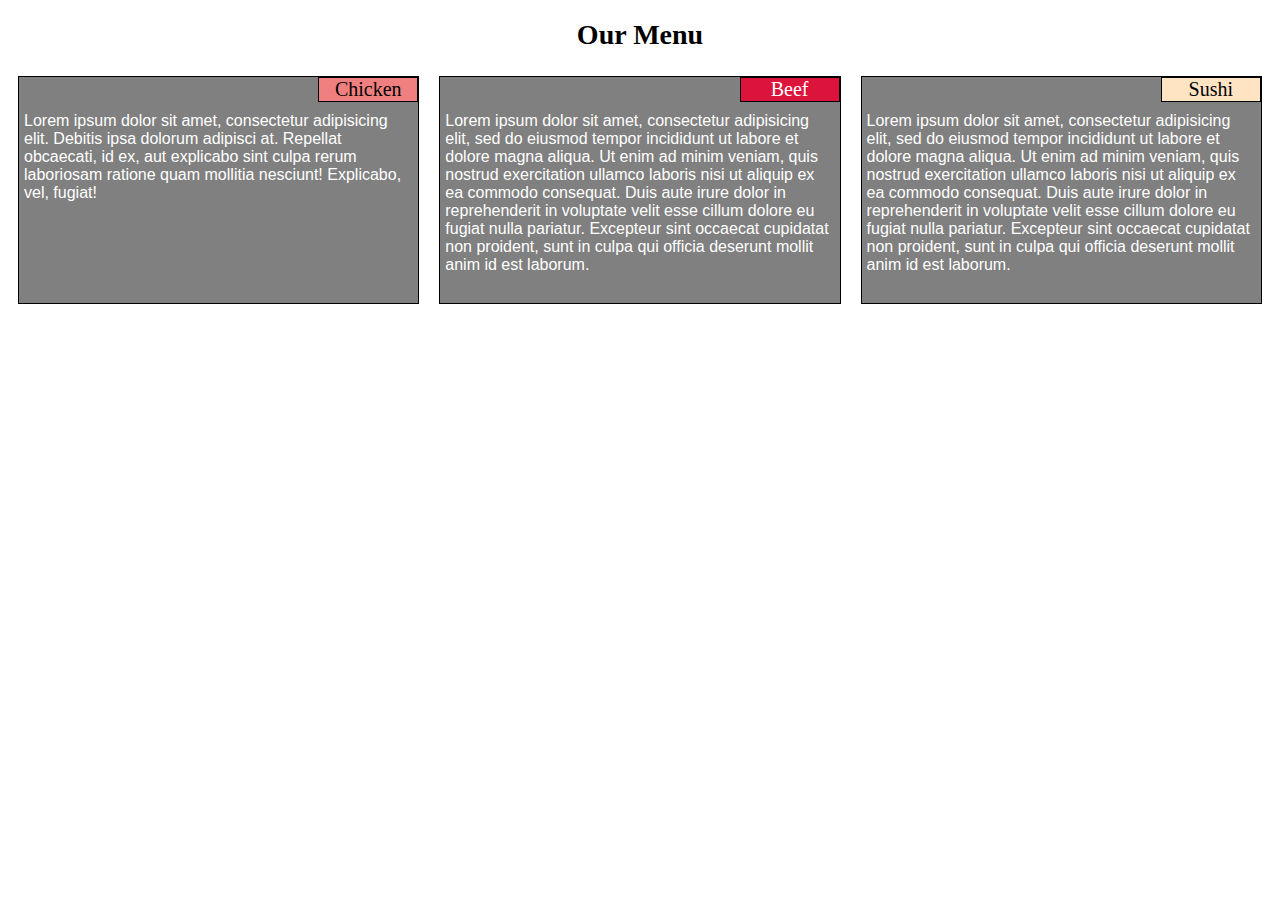
<file: assignment02/index.html>
<!DOCTYPE html>
<html lang="ko" dir="ltr">
  <head>
    <meta charset="utf-8">
    <title>Assignment Solution for Module 2</title>
    <meta name="viewport" content="width=device-width, initial-scale=1" />
    <link rel="stylesheet" href="./css/style.css">
  </head>
  <body>
    <h1>
      Our Menu
    </h1>
    <div class="row">
      <div class="section col-lg-4 col-md-6 col-sm-12">
        <div class="area">
          <div class="chicken">
            Chicken
          </div>
          <div class="content">
            <p>Lorem ipsum dolor sit amet, consectetur adipisicing elit. Debitis ipsa dolorum adipisci at. Repellat obcaecati, id ex, aut explicabo sint culpa rerum laboriosam ratione quam mollitia nesciunt! Explicabo, vel, fugiat!</p>
          </div>
        </div>
      </div>

      <div class="section col-lg-4 col-md-6 col-sm-12">
        <div class="area">
          <div class="beef">
            Beef
          </div>
          <div class="content">
            <p>Lorem ipsum dolor sit amet, consectetur adipisicing elit, sed do eiusmod tempor incididunt ut labore et dolore magna aliqua. Ut enim ad minim veniam, quis nostrud exercitation ullamco laboris nisi ut aliquip ex ea commodo consequat. Duis aute irure dolor in reprehenderit in voluptate velit esse cillum dolore eu fugiat nulla pariatur. Excepteur sint occaecat cupidatat non proident, sunt in culpa qui officia deserunt mollit anim id est laborum.</p>
          </div>
        </div>
      </div>

      <div class="section col-lg-4 col-md-6 col-sm-12">
        <div class="area">
          <div class="sushi">
            Sushi
          </div>
          <div class="content">
            <p>Lorem ipsum dolor sit amet, consectetur adipisicing elit, sed do eiusmod tempor incididunt ut labore et dolore magna aliqua. Ut enim ad minim veniam, quis nostrud exercitation ullamco laboris nisi ut aliquip ex ea commodo consequat. Duis aute irure dolor in reprehenderit in voluptate velit esse cillum dolore eu fugiat nulla pariatur. Excepteur sint occaecat cupidatat non proident, sunt in culpa qui officia deserunt mollit anim id est laborum.</p>
          </div>
        </div>
      </div>

    </div>

  </body>
</html>
</file>
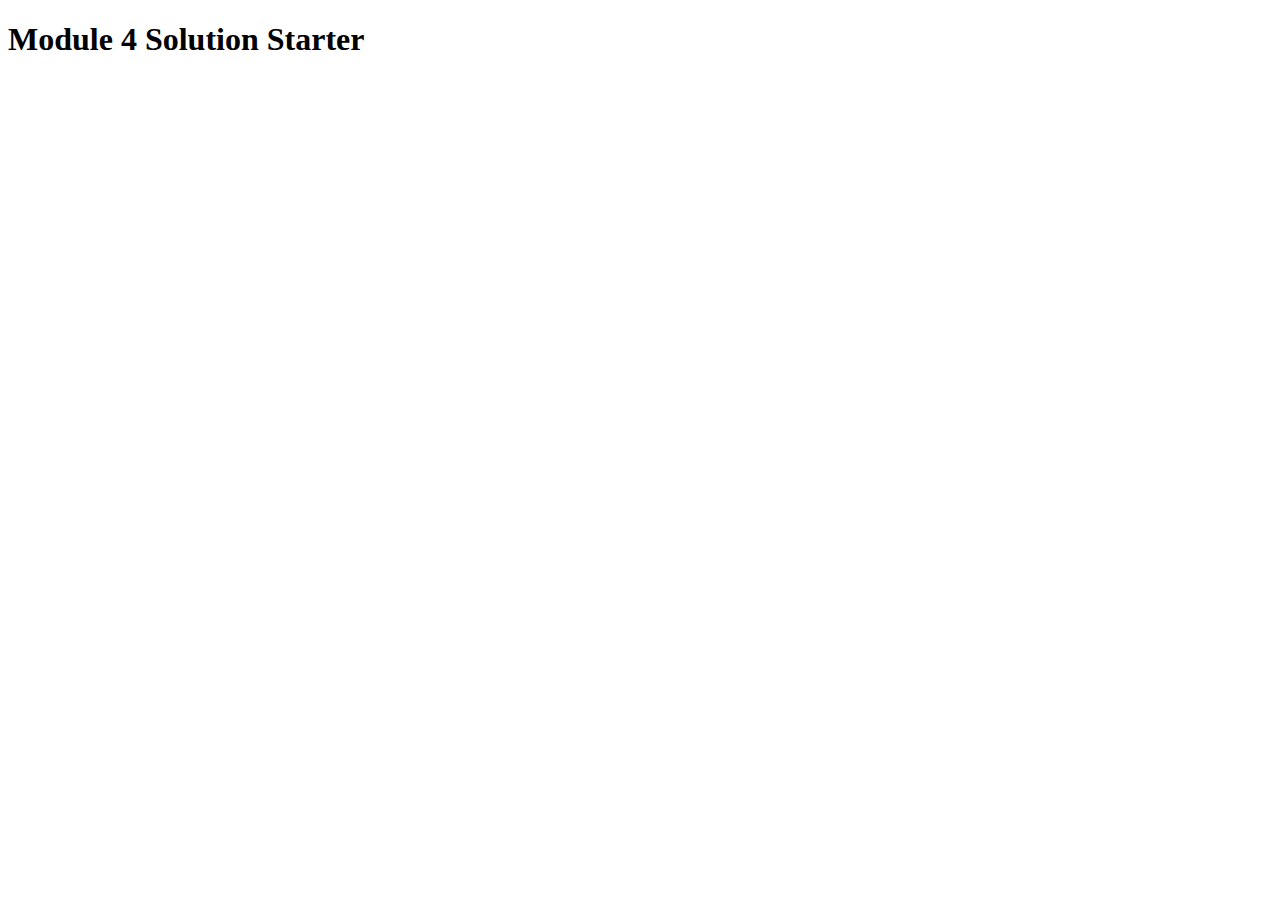
<file: assignment04/index.html>
<!DOCTYPE html>
<html>
<head>
  <meta charset="utf-8">
  <title>Module 4 Solution Starter</title>
  <script src="SpeakHello.js"></script>
  <script src="SpeakGoodBye.js"></script>
  <script src="script.js"></script>
</head>
<body>
  <h1>Module 4 Solution Starter</h1>
</body>
</html>
</file>
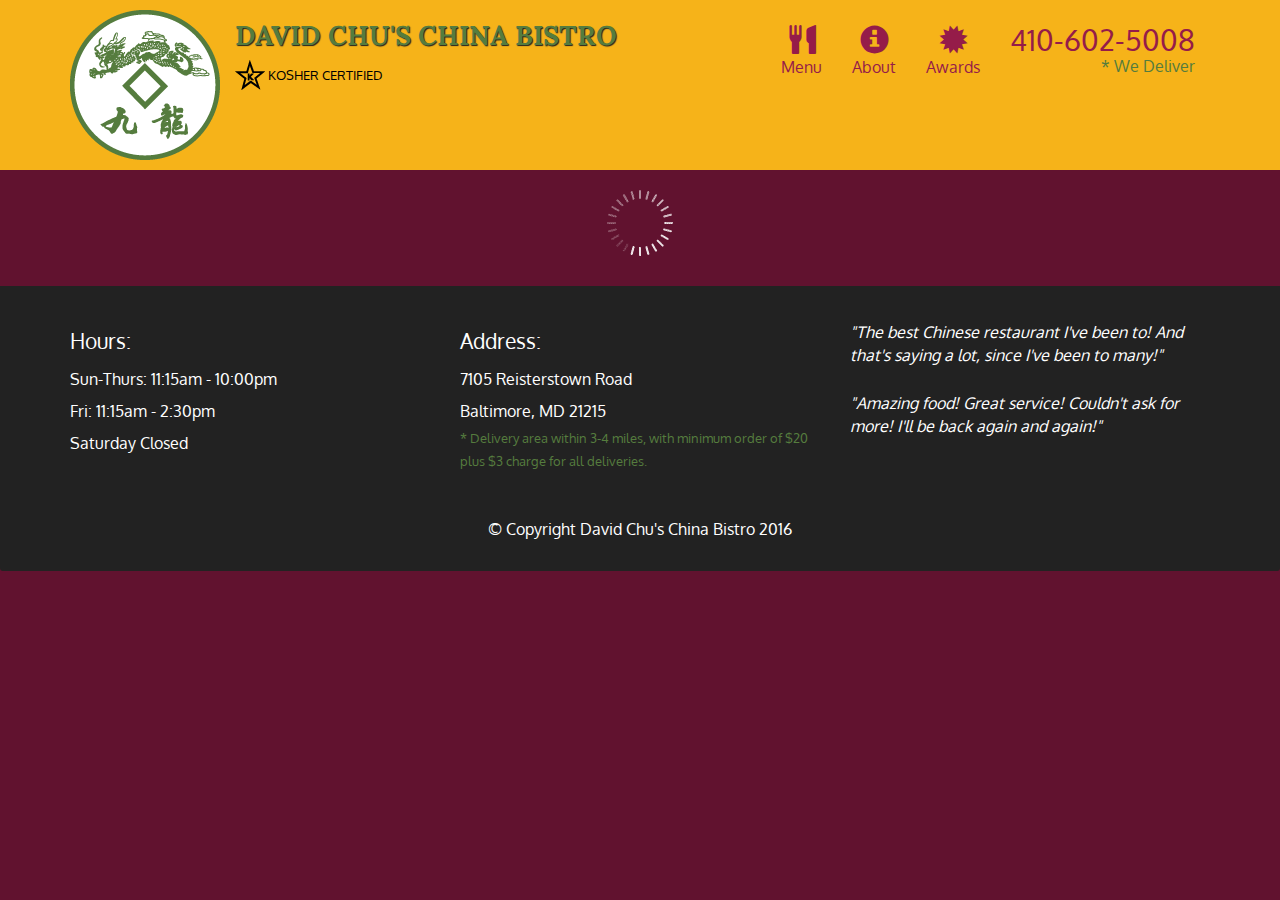
<file: assignment05/index.html>
<!doctype html>
<html lang="en">
  <head>
    <meta charset="utf-8">
    <meta http-equiv="X-UA-Compatible" content="IE=edge">
    <meta name="viewport" content="width=device-width, initial-scale=1">
    <title>David Chu's China Bistro</title>
    <link rel="stylesheet" href="css/bootstrap.min.css">
    <link rel="stylesheet" href="css/styles.css">
    <link href='https://fonts.googleapis.com/css?family=Oxygen:400,300,700' rel='stylesheet' type='text/css'>
    <link href='https://fonts.googleapis.com/css?family=Lora' rel='stylesheet' type='text/css'>
  </head>
<body>
  <header>
    <nav id="header-nav" class="navbar navbar-default">
      <div class="container">
        <div class="navbar-header">
          <a href="index.html" class="pull-left visible-md visible-lg">
            <div id="logo-img" alt="Logo image"></div>
          </a>

          <div class="navbar-brand">
            <a href="index.html"><h1>David Chu's China Bistro</h1></a>
            <p>
              <img src="images/star-k-logo.png" alt="Kosher certification">
              <span>Kosher Certified</span>
            </p>
          </div>

          <button id="navbarToggle" type="button" class="navbar-toggle collapsed" data-toggle="collapse" data-target="#collapsable-nav" aria-expanded="false">
            <span class="sr-only">Toggle navigation</span>
            <span class="icon-bar"></span>
            <span class="icon-bar"></span>
            <span class="icon-bar"></span>
          </button>
        </div>
        
        <div id="collapsable-nav" class="collapse navbar-collapse">
           <ul id="nav-list" class="nav navbar-nav navbar-right">
            <li id="navHomeButton" class="visible-xs active">
              <a href="index.html">
                <span class="glyphicon glyphicon-home"></span> Home</a>
            </li>
            <li id="navMenuButton">
              <a href="#" onclick="$dc.loadMenuCategories();">
                <span class="glyphicon glyphicon-cutlery"></span><br class="hidden-xs"> Menu</a>
            </li>
            <li>
              <a href="#">
                <span class="glyphicon glyphicon-info-sign"></span><br class="hidden-xs"> About</a>
            </li>
            <li>
              <a href="#">
                <span class="glyphicon glyphicon-certificate"></span><br class="hidden-xs"> Awards</a>
            </li>
            <li id="phone" class="hidden-xs">
              <a href="tel:410-602-5008">
                <span>410-602-5008</span></a><div>* We Deliver</div>
            </li>
          </ul><!-- #nav-list -->
        </div><!-- .collapse .navbar-collapse -->
      </div><!-- .container -->
    </nav><!-- #header-nav -->
  </header>

  <div id="call-btn" class="visible-xs">
    <a class="btn" href="tel:410-602-5008">
    <span class="glyphicon glyphicon-earphone"></span>
    410-602-5008
    </a>
  </div>
  <div id="xs-deliver" class="text-center visible-xs">* We Deliver</div>

  <div id="main-content" class="container"></div>

  <footer class="panel-footer">
    <div class="container">
      <div class="row">
        <section id="hours" class="col-sm-4">
          <span>Hours:</span><br>
          Sun-Thurs: 11:15am - 10:00pm<br>
          Fri: 11:15am - 2:30pm<br>
          Saturday Closed
          <hr class="visible-xs">
        </section>
        <section id="address" class="col-sm-4">
          <span>Address:</span><br>
          7105 Reisterstown Road<br>
          Baltimore, MD 21215
          <p>* Delivery area within 3-4 miles, with minimum order of $20 plus $3 charge for all deliveries.</p>
          <hr class="visible-xs">
        </section>
        <section id="testimonials" class="col-sm-4">
          <p>"The best Chinese restaurant I've been to! And that's saying a lot, since I've been to many!"</p>
          <p>"Amazing food! Great service! Couldn't ask for more! I'll be back again and again!"</p>
        </section>
      </div>
      <div class="text-center">&copy; Copyright David Chu's China Bistro 2016</div>
    </div>
  </footer>

  <!-- jQuery (Bootstrap JS plugins depend on it) -->
  <script src="js/jquery-2.1.4.min.js"></script>
  <script src="js/bootstrap.min.js"></script>
  <script src="js/ajax-utils.js"></script>
  <script src="js/script.js"></script>
</body>
</html>
</file>
<file: assignment02/css/style.css>
/********** Base styles **********/
* {
  box-sizing: border-box;

}
h1 {
  margin-bottom: 15px;
  text-align: center;
  font-size: 1.75em;
}

p {
  width: 100%;
  height: 180px;
  font-family: Helvetica;
  color: white;
  padding: 5px;
}

/* Simple Responsive Framework. */
.row {
  width: 100%;
}
.chicken, .beef, .sushi{
  float: right;
  text-align: center;
  font-size: 1.25em;
  width: 100px;
  border: 1px solid black;
  margin-bottom: 5px;
}
.chicken{
  background-color: #F08080;
}
.beef{
  color: white;
  background-color: #DC143C;
}
.sushi{
  background-color: #FFE4C4;

}
.section{
  padding: 10px;
}
.area{
  background-color: gray;
  border: 1px solid black;
}

.content{
  clear: both;
}
/********** Large devices only **********/
@media (min-width: 1200px) {
  .col-lg-1, .col-lg-2, .col-lg-3, .col-lg-4, .col-lg-5, .col-lg-6, .col-lg-7, .col-lg-8, .col-lg-9, .col-lg-10, .col-lg-11, .col-lg-12 {
    float: left;
  }
  .col-lg-1 {
    width: 8.33%;
  }
  .col-lg-2 {
    width: 16.66%;
  }
  .col-lg-3 {
    width: 25%;
  }
  .col-lg-4 {
    width: 33.33%;
  }
  .col-lg-5 {
    width: 41.66%;
  }
  .col-lg-6 {
    width: 50%;
  }
  .col-lg-7 {
    width: 58.33%;
  }
  .col-lg-8 {
    width: 66.66%;
  }
  .col-lg-9 {
    width: 74.99%;
  }
  .col-lg-10 {
    width: 83.33%;
  }
  .col-lg-11 {
    width: 91.66%;
  }
  .col-lg-12 {
    width: 100%;
  }
}

/********** Medium devices only **********/
@media (min-width: 992px) and (max-width: 1199px) {
  .col-md-1, .col-md-2, .col-md-3, .col-md-4, .col-md-5, .col-md-6, .col-md-7, .col-md-8, .col-md-9, .col-md-10, .col-md-11, .col-md-12 {
    float: left;
  }
  .col-md-1 {
    width: 8.33%;
  }
  .col-md-2 {
    width: 16.66%;
  }
  .col-md-3 {
    width: 25%;
  }
  .col-md-4 {
    width: 33.33%;
  }
  .col-md-5 {
    width: 41.66%;
  }
  .col-md-6 {
    width: 50%;
  }
  .col-md-7 {
    width: 58.33%;
  }
  .col-md-8 {
    width: 66.66%;
  }
  .col-md-9 {
    width: 74.99%;
  }
  .col-md-10 {
    width: 83.33%;
  }
  .col-md-11 {
    width: 91.66%;
  }
  .col-md-12 {
    width: 100%;
  }
}

@media (max-width: 767px) {
  .col-sm-12{
    width:100%;
  }
}
</file>
<file: assignment05/css/styles.css>
body {
  font-size: 16px;
  color: #fff;
  background-color: #61122f;
  font-family: 'Oxygen', sans-serif;
}

/** HEADER **/
#header-nav {
  background-color: #f6b319;
  border-radius: 0;
  border: 0;
}

#logo-img {
  background: url('../images/restaurant-logo_large.png') no-repeat;
  width: 150px;
  height: 150px;
  margin: 10px 15px 10px 0;
}

.navbar-brand {
  padding-top: 25px;
}
.navbar-brand h1 { /* Restaurant name */
  font-family: 'Lora', serif;
  color: #557c3e;
  font-size: 1.5em;
  text-transform: uppercase;
  font-weight: bold;
  text-shadow: 1px 1px 1px #222;
  margin-top: 0;
  margin-bottom: 0;
  line-height: .75;
}
.navbar-brand a:hover, .navbar-brand a:focus {
  text-decoration: none;
}
.navbar-brand p { /* Kosher cert */
  color: #000;
  text-transform: uppercase;
  font-size: .7em;
  margin-top: 15px;
}
.navbar-brand p span { /* Star-K */
  vertical-align: middle;
}

#nav-list {
  margin-top: 10px;
}
#nav-list a {
  color: #951C49;
  text-align: center;
}
#nav-list a:hover {
  background: #E7E7E7;
}
#nav-list a span {
  font-size: 1.8em;
}

#phone {
  margin-top: 5px;
}
#phone a { /* Phone number */
  text-align: right;
  padding-bottom: 0;
}
#phone div { /* We Deliver */
  color: #557c3e;
  text-align: right;
  padding-right: 15px;
}

.navbar-header button.navbar-toggle, .navbar-header .icon-bar {
  border: 1px solid #61122f;
}
.navbar-header button.navbar-toggle {
  clear: both;
  margin-top: -30px;
}
/* END HEADER */

/* FOOTER */
.panel-footer {
  margin-top: 30px;
  padding-top: 35px;
  padding-bottom: 30px;
  background-color: #222;
  border-top: 0;
}
.panel-footer div.row {
  margin-bottom: 35px;
}
#hours, #address {
  line-height: 2;
}
#hours > span, #address > span {
  font-size: 1.3em;
}
#address p {
  color: #557c3e;
  font-size: .8em;
  line-height: 1.8;
}
#testimonials {
  font-style: italic;
}
#testimonials p:nth-child(2) {
  margin-top: 25px;
}
/* END FOOTER */



/* HOME PAGE */
.container .jumbotron {
  box-shadow: 0 0 50px #3F0C1F;
  border: 2px solid #3F0C1F;
}

#menu-tile, #specials-tile, #map-tile {
  height: 250px;
  width: 100%;
  margin-bottom: 15px;
  position: relative;
  border: 2px solid #3F0C1F;
  overflow: hidden;
}
#menu-tile:hover, #specials-tile:hover, #map-tile:hover {
  box-shadow: 0 1px 5px 1px #cccccc;
}
#menu-tile {
  background: url('../images/menu-tile.jpg') no-repeat;
  background-position: center;
}
#specials-tile {
  background: url('../images/specials-tile.jpg') no-repeat;
  background-position: center;
}
#menu-tile span, #specials-tile span, #map-tile span {
  position: absolute;
  bottom: 0;
  right: 0;
  width: 100%;
  text-align: center;
  font-size: 1.6em;
  text-transform: uppercase;
  background-color: #000;
  color: #fff;
  opacity: .8;
}
/* END HOME PAGE */

/* MENU CATEGORIES PAGE */
.category-tile { 
  position: relative;
  border: 2px solid #3F0C1F;
  overflow: hidden;
  width: 200px;
  height: 200px;
  margin: 0 auto 15px;
}
.category-tile span {
  position: absolute;
  bottom: 0;
  right: 0;
  width: 100%;
  text-align: center;
  font-size: 1.2em;
  text-transform: uppercase;
  background-color: #000;
  color: #fff;
  opacity: .8;
}
.category-tile:hover {
  box-shadow: 0 1px 5px 1px #cccccc;
}

#menu-categories-title + div {
  margin-bottom: 50px;
}
/* END MENU CATEGORIES PAGE */

/* SINGLE CATEGORY PAGE */
.menu-item-tile {
  margin-bottom: 25px;
}
.menu-item-tile hr {
  width: 80%;
}
.menu-item-tile .menu-item-price {
  font-size: 1.1em;
  text-align: right;
  margin-top: -15px;
  margin-right: -15px;
}
.menu-item-tile .menu-item-price span {
  font-size: .6em;
}
.menu-item-photo {
  position: relative;
  border: 2px solid #3F0C1F; 
  overflow: hidden;
  padding: 0;
  margin-right: -15px;
  margin-left: auto;
  margin-bottom: 20px;
  max-width: 250px;
}
.menu-item-photo div {
  position: absolute;
  bottom: 0;
  right: 0;
  width: 80px;
  background-color: #557c3e;
  text-align: center;
}
.menu-item-description {
  padding-right: 30px;
}
h3.menu-item-title {
  margin: 0 0 10px;
}
.menu-item-details {
  font-size: .9em;
  font-style: italic;
}
/* END SINGLE CATEGORY PAGE */


/********** Large devices only **********/
@media (min-width: 1200px) {
  .container .jumbotron {
    background: url('../images/jumbotron_1200.jpg') no-repeat;
    height: 675px;
  }
}

/********** Medium devices only **********/
@media (min-width: 992px) and (max-width: 1199px) {
  /* Header */
  #logo-img {
    background: url('../images/restaurant-logo_medium.png') no-repeat;
    width: 100px;
    height: 100px;
    margin: 5px 5px 5px 0;
  }
  /* End Header */

  /* Home Page */
  .container .jumbotron {
    background: url('../images/jumbotron_992.jpg') no-repeat;
    height: 558px;
  }
  /* End Home Page */
}

/********** Small devices only **********/
@media (min-width: 768px) and (max-width: 991px) {
  /* Home Page */
  .container .jumbotron {
    background: url('../images/jumbotron_768.jpg') no-repeat;
    height: 432px;
  }
  /* End Home Page */
}

/********** Extra small devices only **********/
@media (max-width: 767px) {
  /* Header */
  .navbar-brand {
    padding-top: 10px;
    height: 80px;
  }
  .navbar-brand h1 { /* Restaurant name */
    padding-top: 10px;
    font-size: 5vw; /* 1vw = 1% of viewport width */
  }
  .navbar-brand p { /* Kosher cert */
    font-size: .6em;
    margin-top: 12px;
  }
  .navbar-brand p img { /* Star-K */
    height: 20px;
  }

  #collapsable-nav a { /* Collapsed nav menu text */
    font-size: 1.2em;
  }
  #collapsable-nav a span { /* Collapsed nav menu glyph */
    font-size: 1em;
    margin-right: 5px;
  }

  #call-btn > a {
    font-size: 1.5em;
    display: block;
    margin: 0 20px;
    padding: 10px;
    border: 2px solid #fff;
    background-color: #f6b319;
    color: #951c49;
  }
  #xs-deliver {
    margin-top: 5px;
    font-size: .7em;
    letter-spacing: .1em;
    text-transform: uppercase;
  }
  /* End Header */

  /* Footer */
  .panel-footer section {
    margin-bottom: 30px;
    text-align: center;
  }
  .panel-footer section:nth-child(3) {
    margin-bottom: 0; /* margin already exists on the whole row */
  }
  .panel-footer section hr {
    width: 50%;
  }
  /* End Footer */

  /* Home Page */
  .container .jumbotron {
    margin-top: 30px;
    padding: 0;
  }
  #menu-tile, #specials-tile {
    width: 360px;
    margin: 0 auto 15px;
  }

  .menu-item-photo {
    margin-right: auto;
  }
  .menu-item-tile .menu-item-price {
    text-align: center;
  }
  .menu-item-description {
    text-align: center;;
  }
}


/********** Super extra small devices Only :-) (e.g., iPhone 4) **********/
@media (max-width: 479px) {
  /* Header */
  .navbar-brand h1 { /* Restaurant name */
    padding-top: 5px;
    font-size: 6vw;
  }
  /* End Header */
  
  /* Home page */
  #menu-tile, #specials-tile {
    width: 280px;
    margin: 0 auto 15px;
  }

  .col-xxs-12 {
    position: relative;
    min-height: 1px;
    padding-right: 15px;
    padding-left: 15px;
    float: left;
    width: 100%;
  }
}
</file>
